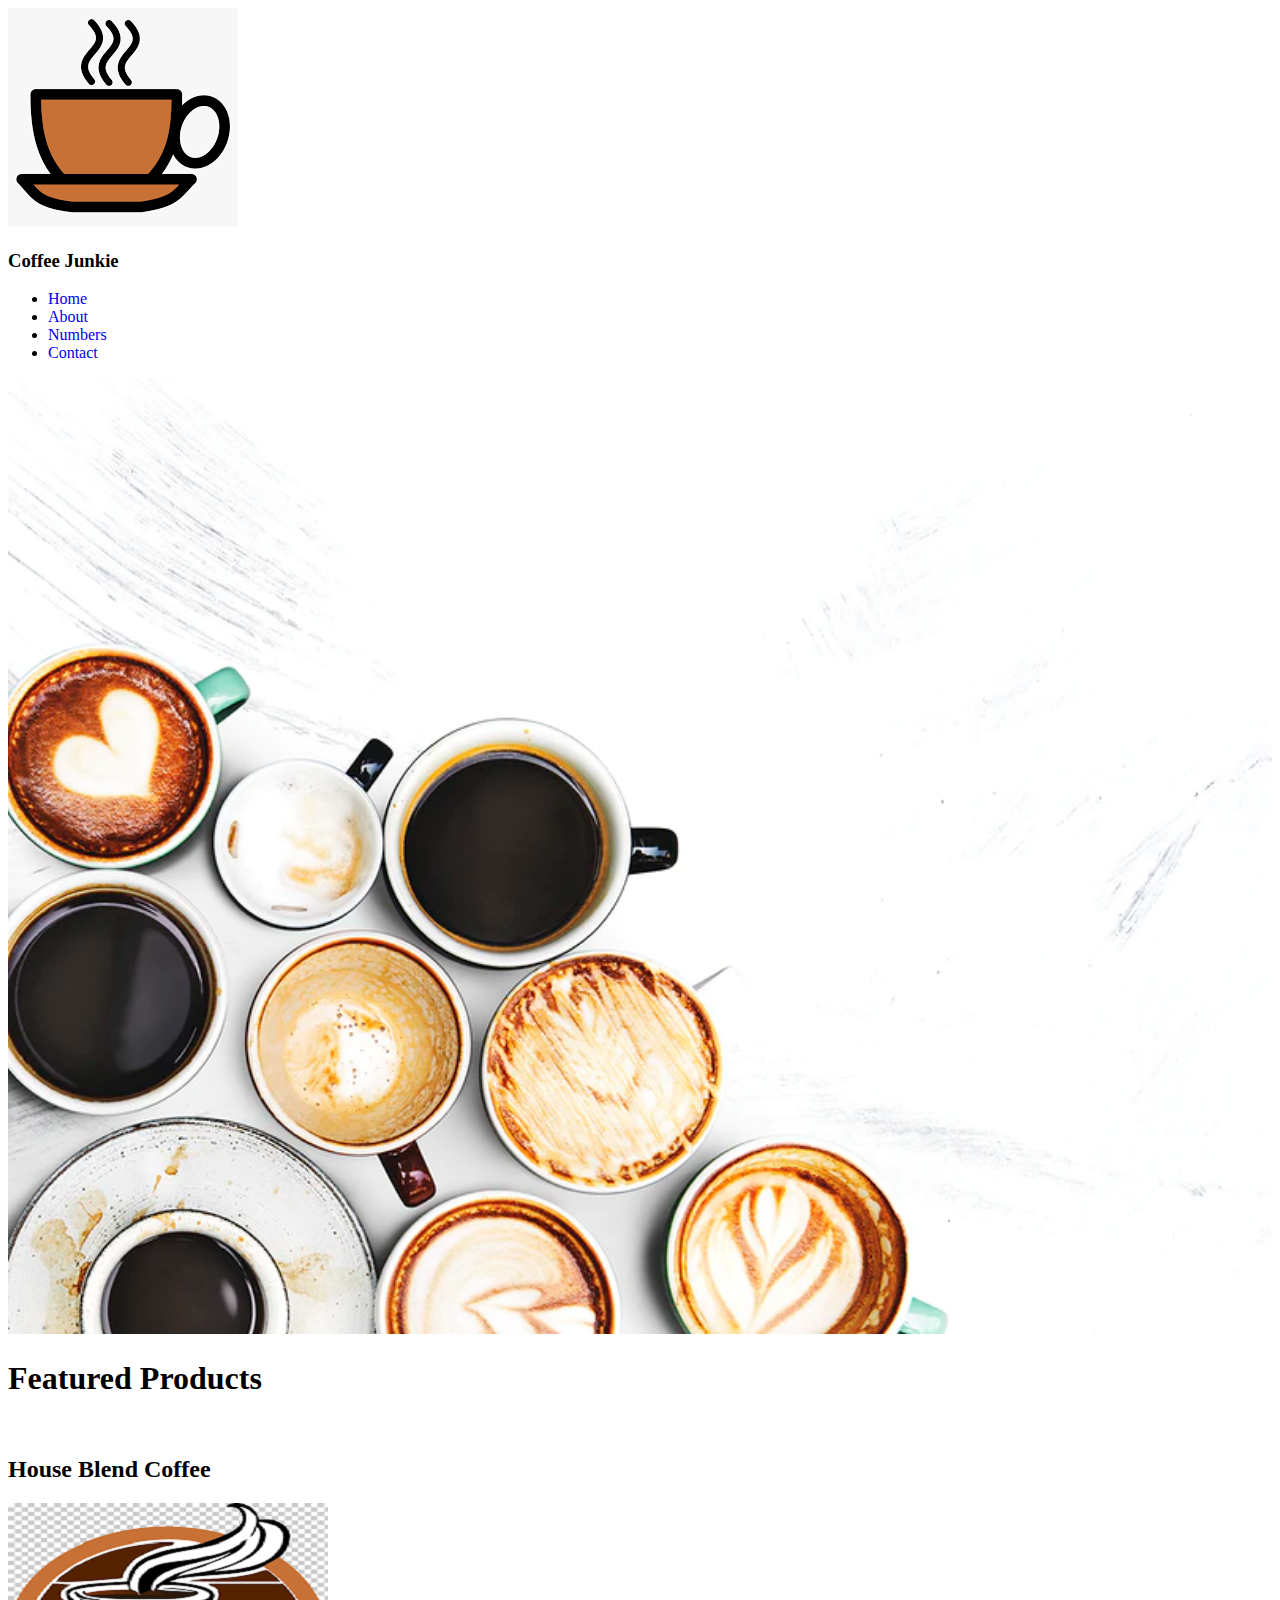
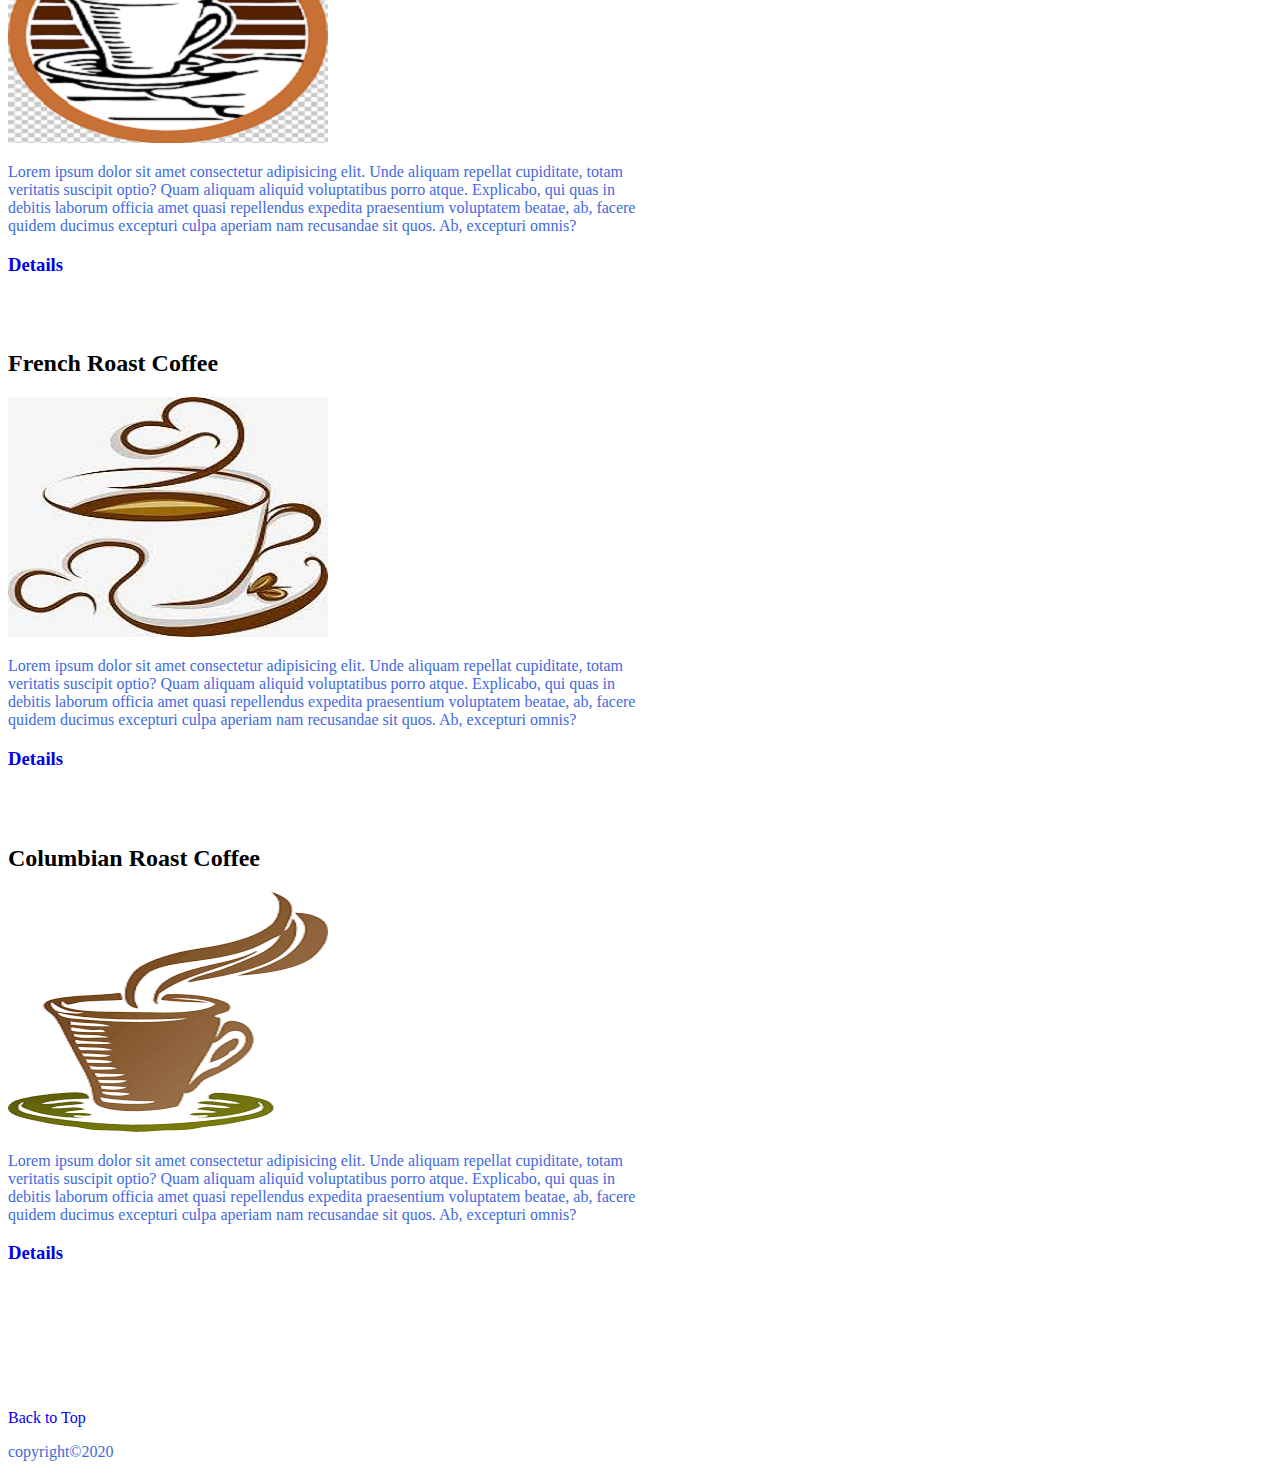
<file: index.html>
<!DOCTYPE html>
<html lang="en">
  <head>
    <meta charset="UTF-8" />
    <meta name="viewport" content="width=device-width, initial-scale=1.0" />
    <link rel="stylesheet" href="styles.css">
    <title>Coffee Junkie</title>
  </head>
  <body>
    <img id="top" src="./images/logo.png" alt="coffee logo" />
    <h3>Coffee Junkie</h3>
    <ul>
      <li><a href="index.html" target="blank">Home</a></li>
      <li><a href="about.html" target="blank">About</a></li>
      <li><a href="numbers.html" target="blank">Numbers</a></li>
      <li><a href="contact.html" target="blank">Contact</a></li>
    </ul>
    <img src="./images/bg.webp" alt="coffee bg" width="100%" />
    <br />
    <h1>Featured Products</h1>
    <br />
    <!-- House Blend Coffee-->
    <h2>House Blend Coffee</h2>
    <img src="./images/img1.png" alt="House Blend Coffee" />
    <p style="width: 50%">
      Lorem ipsum dolor sit amet consectetur adipisicing elit. Unde aliquam
      repellat cupiditate, totam veritatis suscipit optio? Quam aliquam aliquid
      voluptatibus porro atque. Explicabo, qui quas in debitis laborum officia
      amet quasi repellendus expedita praesentium voluptatem beatae, ab, facere
      quidem ducimus excepturi culpa aperiam nam recusandae sit quos. Ab,
      excepturi omnis?
    </p>
    <h3><a href="https://www.google.com" target="blank">Details</a></h3>
    <br />
    <br />
    <!-- French Roast Coffee-->
    <h2>French Roast Coffee</h2>
    <img src="./images/img2.jpg" alt="French Roast Coffee" />
    <p style="width: 50%">
      Lorem ipsum dolor sit amet consectetur adipisicing elit. Unde aliquam
      repellat cupiditate, totam veritatis suscipit optio? Quam aliquam aliquid
      voluptatibus porro atque. Explicabo, qui quas in debitis laborum officia
      amet quasi repellendus expedita praesentium voluptatem beatae, ab, facere
      quidem ducimus excepturi culpa aperiam nam recusandae sit quos. Ab,
      excepturi omnis?
    </p>
    <h3><a href="https://www.google.com" target="blank">Details</a></h3>
    <br />
    <br />
    <!-- Columbian Roast Coffee-->
    <h2>Columbian Roast Coffee</h2>
    <img src="./images/img3.png" alt="Columbian Roast Coffee" />
    <p style="width: 50%">
      Lorem ipsum dolor sit amet consectetur adipisicing elit. Unde aliquam
      repellat cupiditate, totam veritatis suscipit optio? Quam aliquam aliquid
      voluptatibus porro atque. Explicabo, qui quas in debitis laborum officia
      amet quasi repellendus expedita praesentium voluptatem beatae, ab, facere
      quidem ducimus excepturi culpa aperiam nam recusandae sit quos. Ab,
      excepturi omnis?
    </p>
    <h3><a href="https://www.google.com" target="blank">Details</a></h3>
    <br />
    <br />
    <br />
    <br />
    <br />
    <br />
    <br />
    <a href="#top">Back to Top</a>
    <p>copyright&copy;2020</p>
  </body>
</html>
</file>
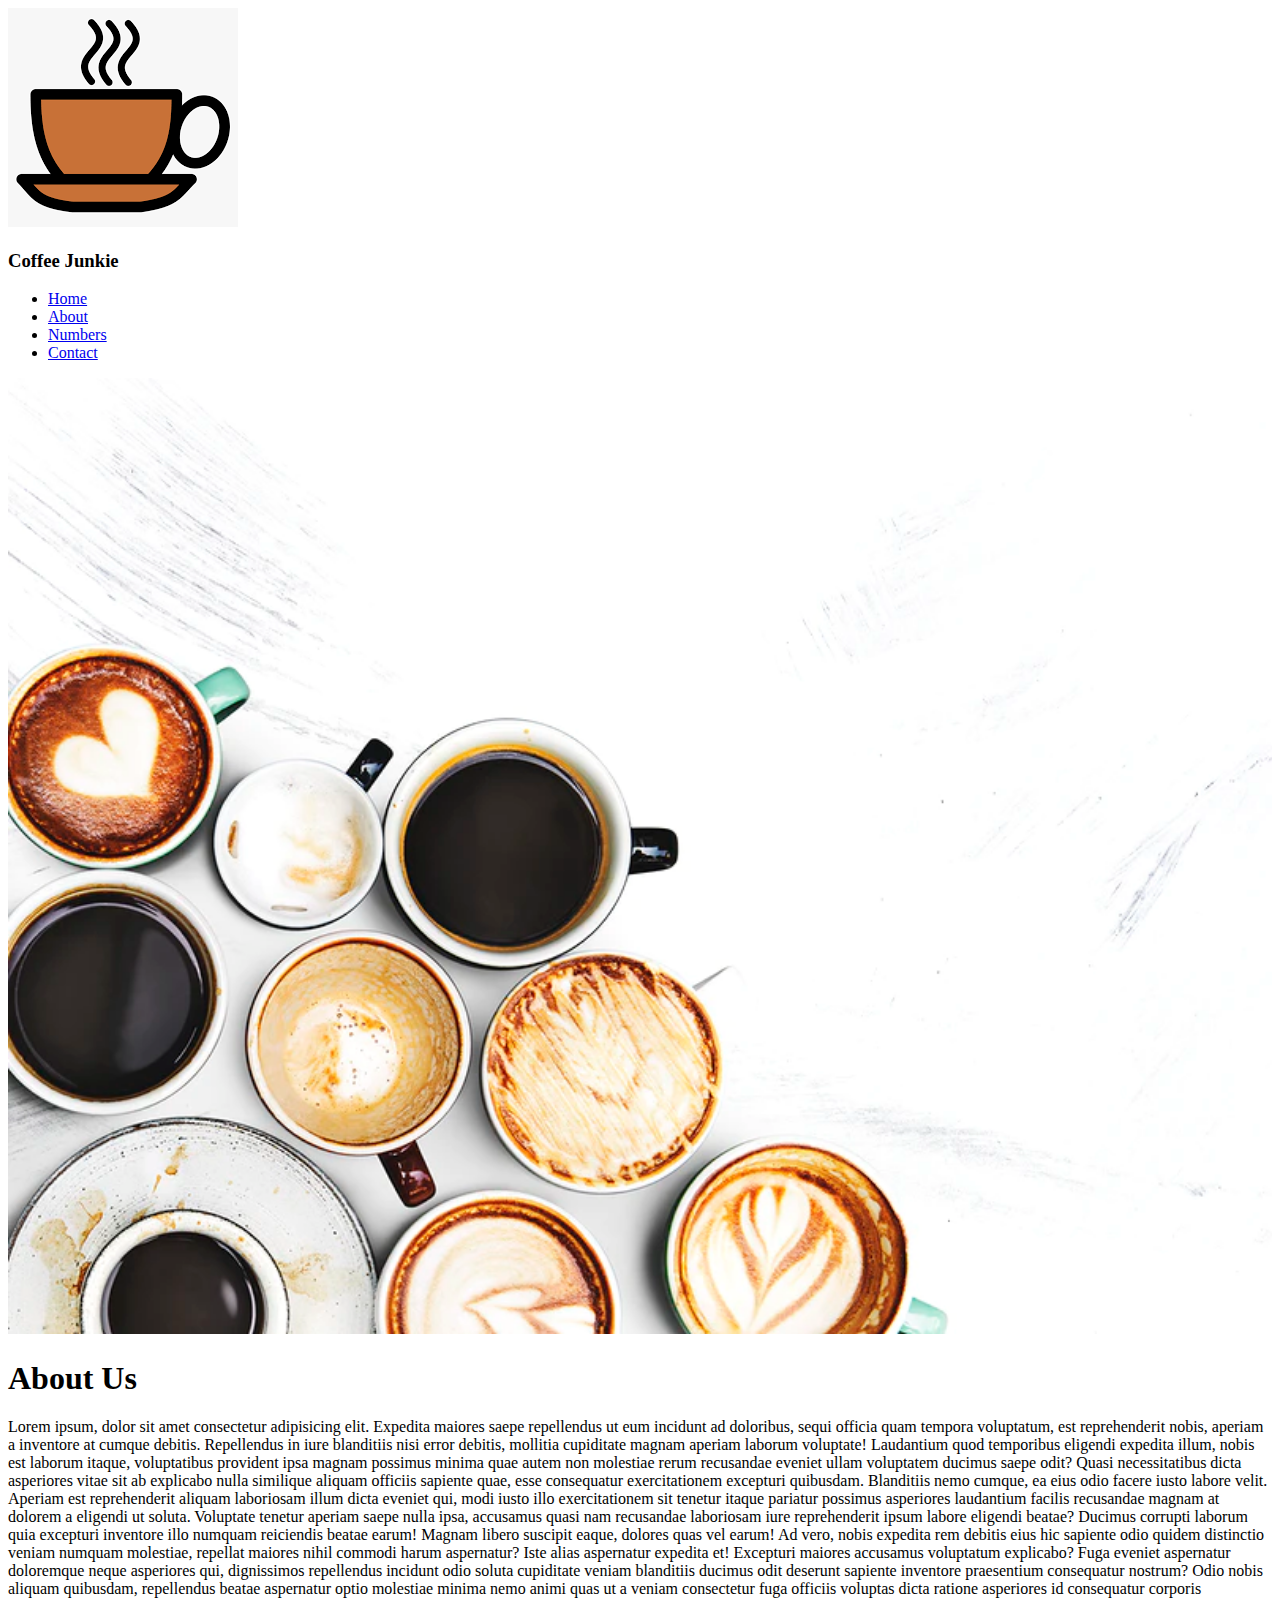
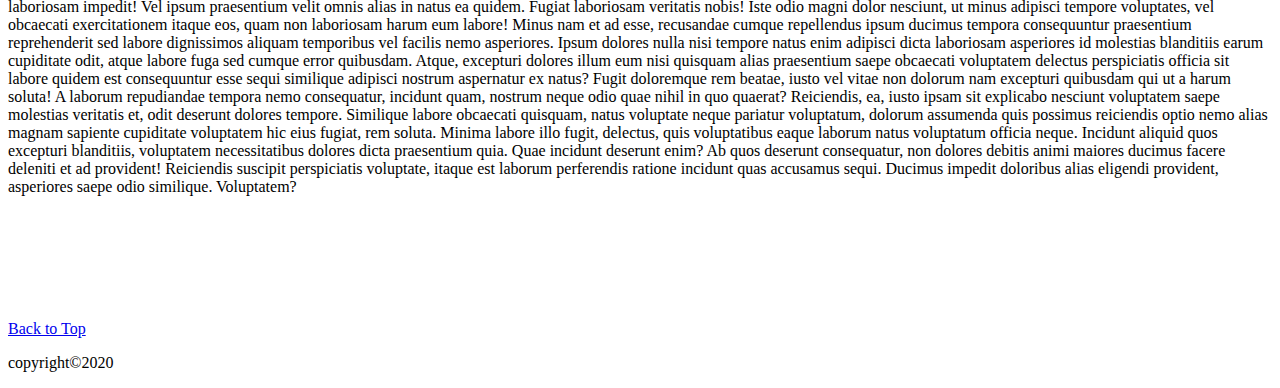
<file: about.html>
<!DOCTYPE html>
<html lang="en">
  <head>
    <meta charset="UTF-8" />
    <meta name="viewport" content="width=device-width, initial-scale=1.0" />
    <title>About</title>
  </head>

  <body>
    <img id="top" src="./images/logo.png" alt="coffee logo" />
    <h3>Coffee Junkie</h3>
    <ul>
      <li><a href="index.html" target="blank">Home</a></li>
      <li><a href="about.html" target="blank">About</a></li>
      <li><a href="numbers.html" target="blank">Numbers</a></li>
      <li><a href="contact.html" target="blank">Contact</a></li>
    </ul>
    <img src="./images/bg.webp" alt="coffee bg" width="100%" />
    <br />
    <h1>About Us</h1>
    <p>
      Lorem ipsum, dolor sit amet consectetur adipisicing elit. Expedita maiores
      saepe repellendus ut eum incidunt ad doloribus, sequi officia quam tempora
      voluptatum, est reprehenderit nobis, aperiam a inventore at cumque
      debitis. Repellendus in iure blanditiis nisi error debitis, mollitia
      cupiditate magnam aperiam laborum voluptate! Laudantium quod temporibus
      eligendi expedita illum, nobis est laborum itaque, voluptatibus provident
      ipsa magnam possimus minima quae autem non molestiae rerum recusandae
      eveniet ullam voluptatem ducimus saepe odit? Quasi necessitatibus dicta
      asperiores vitae sit ab explicabo nulla similique aliquam officiis
      sapiente quae, esse consequatur exercitationem excepturi quibusdam.
      Blanditiis nemo cumque, ea eius odio facere iusto labore velit. Aperiam
      est reprehenderit aliquam laboriosam illum dicta eveniet qui, modi iusto
      illo exercitationem sit tenetur itaque pariatur possimus asperiores
      laudantium facilis recusandae magnam at dolorem a eligendi ut soluta.
      Voluptate tenetur aperiam saepe nulla ipsa, accusamus quasi nam recusandae
      laboriosam iure reprehenderit ipsum labore eligendi beatae? Ducimus
      corrupti laborum quia excepturi inventore illo numquam reiciendis beatae
      earum! Magnam libero suscipit eaque, dolores quas vel earum! Ad vero,
      nobis expedita rem debitis eius hic sapiente odio quidem distinctio veniam
      numquam molestiae, repellat maiores nihil commodi harum aspernatur? Iste
      alias aspernatur expedita et! Excepturi maiores accusamus voluptatum
      explicabo? Fuga eveniet aspernatur doloremque neque asperiores qui,
      dignissimos repellendus incidunt odio soluta cupiditate veniam blanditiis
      ducimus odit deserunt sapiente inventore praesentium consequatur nostrum?
      Odio nobis aliquam quibusdam, repellendus beatae aspernatur optio
      molestiae minima nemo animi quas ut a veniam consectetur fuga officiis
      voluptas dicta ratione asperiores id consequatur corporis laboriosam
      impedit! Vel ipsum praesentium velit omnis alias in natus ea quidem.
      Fugiat laboriosam veritatis nobis! Iste odio magni dolor nesciunt, ut
      minus adipisci tempore voluptates, vel obcaecati exercitationem itaque
      eos, quam non laboriosam harum eum labore! Minus nam et ad esse,
      recusandae cumque repellendus ipsum ducimus tempora consequuntur
      praesentium reprehenderit sed labore dignissimos aliquam temporibus vel
      facilis nemo asperiores. Ipsum dolores nulla nisi tempore natus enim
      adipisci dicta laboriosam asperiores id molestias blanditiis earum
      cupiditate odit, atque labore fuga sed cumque error quibusdam. Atque,
      excepturi dolores illum eum nisi quisquam alias praesentium saepe
      obcaecati voluptatem delectus perspiciatis officia sit labore quidem est
      consequuntur esse sequi similique adipisci nostrum aspernatur ex natus?
      Fugit doloremque rem beatae, iusto vel vitae non dolorum nam excepturi
      quibusdam qui ut a harum soluta! A laborum repudiandae tempora nemo
      consequatur, incidunt quam, nostrum neque odio quae nihil in quo quaerat?
      Reiciendis, ea, iusto ipsam sit explicabo nesciunt voluptatem saepe
      molestias veritatis et, odit deserunt dolores tempore. Similique labore
      obcaecati quisquam, natus voluptate neque pariatur voluptatum, dolorum
      assumenda quis possimus reiciendis optio nemo alias magnam sapiente
      cupiditate voluptatem hic eius fugiat, rem soluta. Minima labore illo
      fugit, delectus, quis voluptatibus eaque laborum natus voluptatum officia
      neque. Incidunt aliquid quos excepturi blanditiis, voluptatem
      necessitatibus dolores dicta praesentium quia. Quae incidunt deserunt
      enim? Ab quos deserunt consequatur, non dolores debitis animi maiores
      ducimus facere deleniti et ad provident! Reiciendis suscipit perspiciatis
      voluptate, itaque est laborum perferendis ratione incidunt quas accusamus
      sequi. Ducimus impedit doloribus alias eligendi provident, asperiores
      saepe odio similique. Voluptatem?
    </p>
    <br />
    <br />
    <br />
    <br />
    <br />
    <br />
    <a href="#top">Back to Top</a>
    <p>copyright&copy;2020</p>
  </body>
</html>
</file>
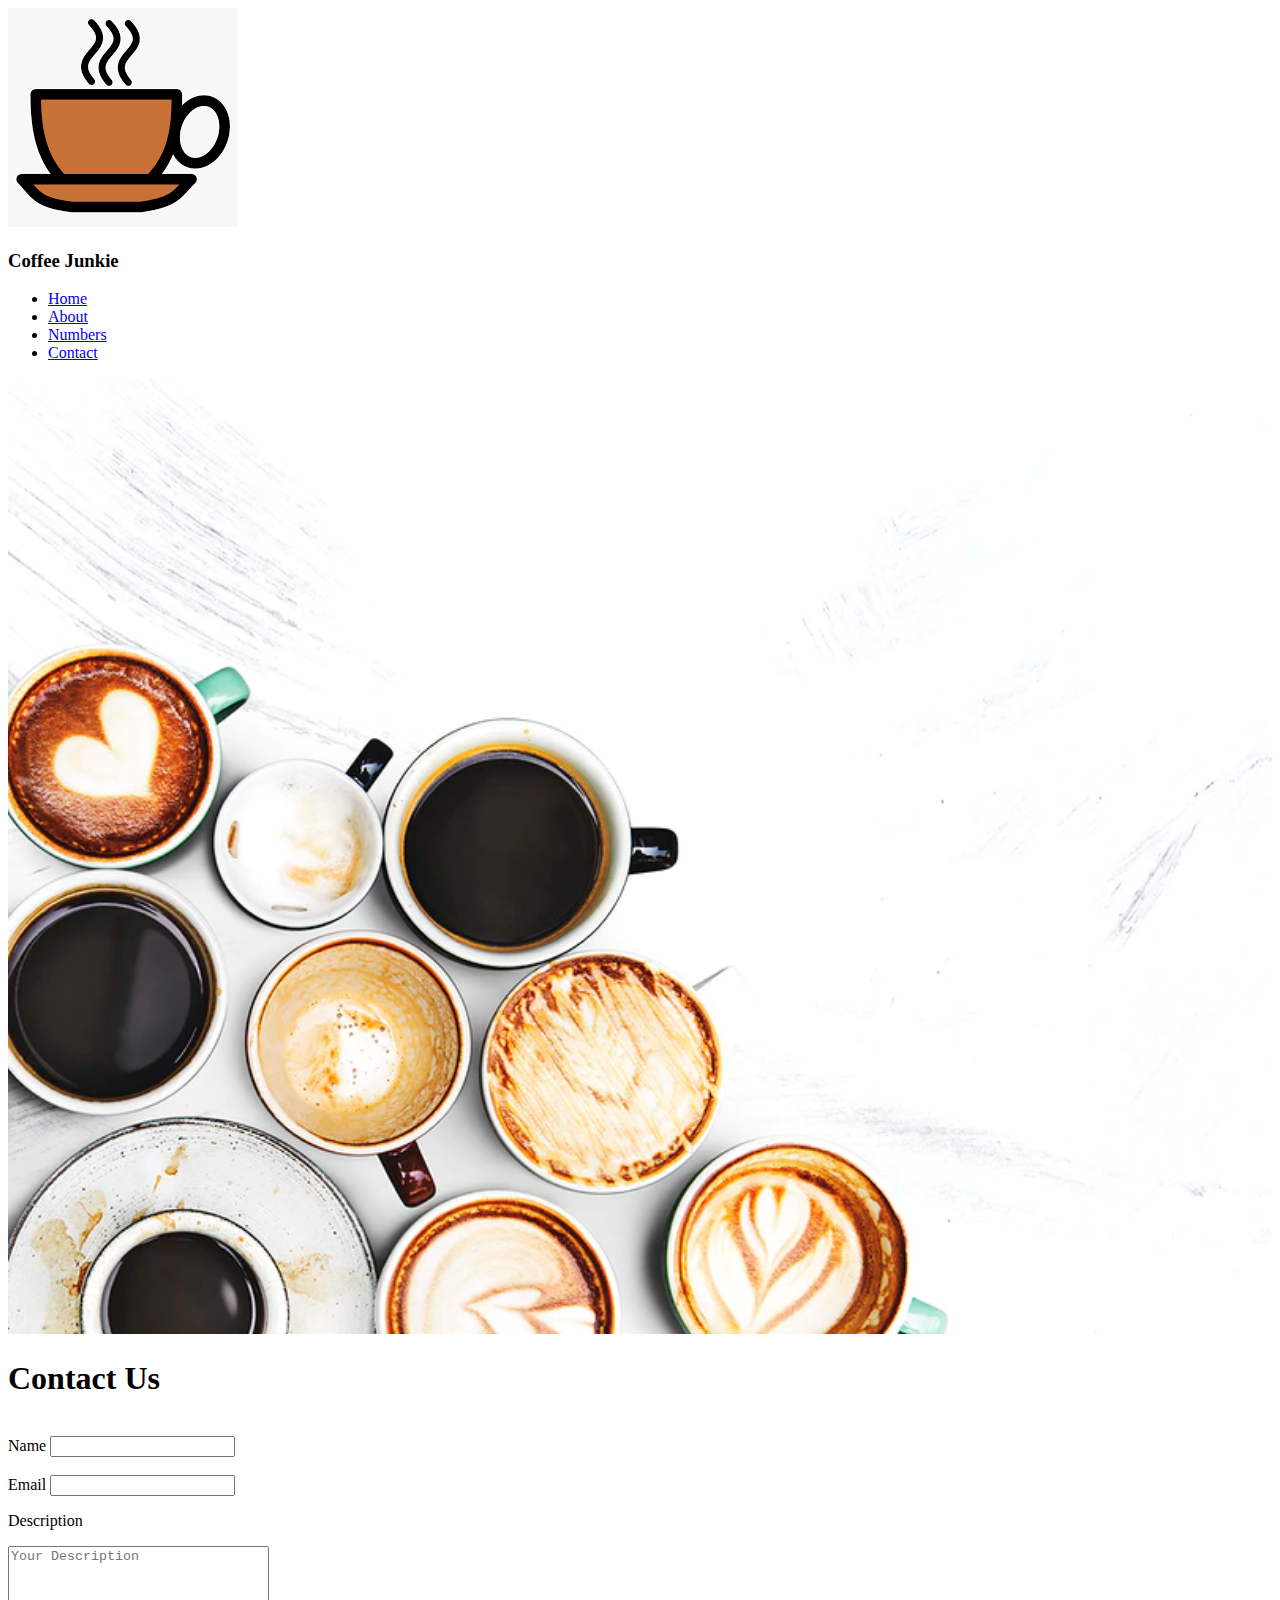
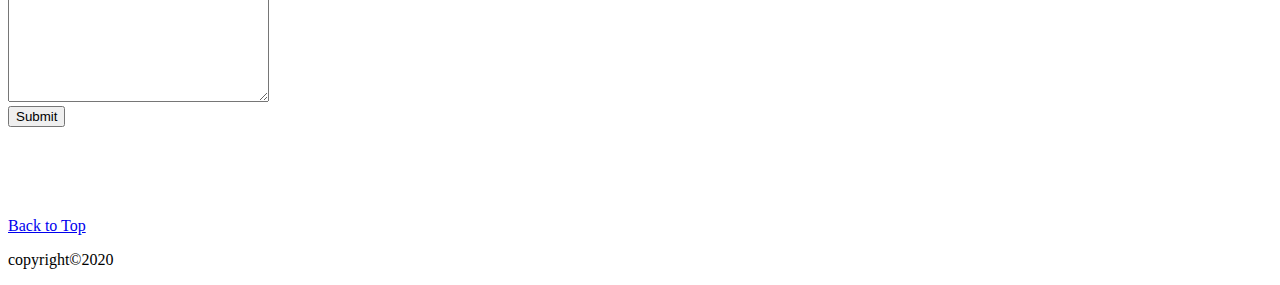
<file: contact.html>
<!DOCTYPE html>
<html lang="en">
  <head>
    <meta charset="UTF-8" />
    <meta name="viewport" content="width=device-width, initial-scale=1.0" />
    <title>Contact</title>
  </head>

  <body>
    <img id="top" src="./images/logo.png" alt="coffee logo" />
    <h3>Coffee Junkie</h3>
    <ul>
      <li><a href="index.html" target="blank">Home</a></li>
      <li><a href="about.html" target="blank">About</a></li>
      <li><a href="numbers.html" target="blank">Numbers</a></li>
      <li><a href="contact.html" target="blank">Contact</a></li>
    </ul>
    <img src="./images/bg.webp" alt="coffee bg" width="100%" />
    <br />
    <h1>Contact Us</h1>
    <br />
    <form action="">
      <!-- name -->
      <label for="name">Name</label>
      <input type="text" name="name" id="name" />
      <br />
      <br />
      <!-- email -->
      <label for="email">Email</label>
      <input type="text" name="email" id="email" />
      <!-- description -->
      <p>Description</p>
      <textarea
        name="description"
        id=""
        cols="30"
        rows="10"
        placeholder="Your Description"
      ></textarea>
      <br />
      <!-- submit -->
      <input type="submit" />
    </form>
    <br />
    <br />
    <br />
    <br />
    <br />
    <a href="#top">Back to Top</a>
    <p>copyright&copy;2020</p>
  </body>
</html>
</file>
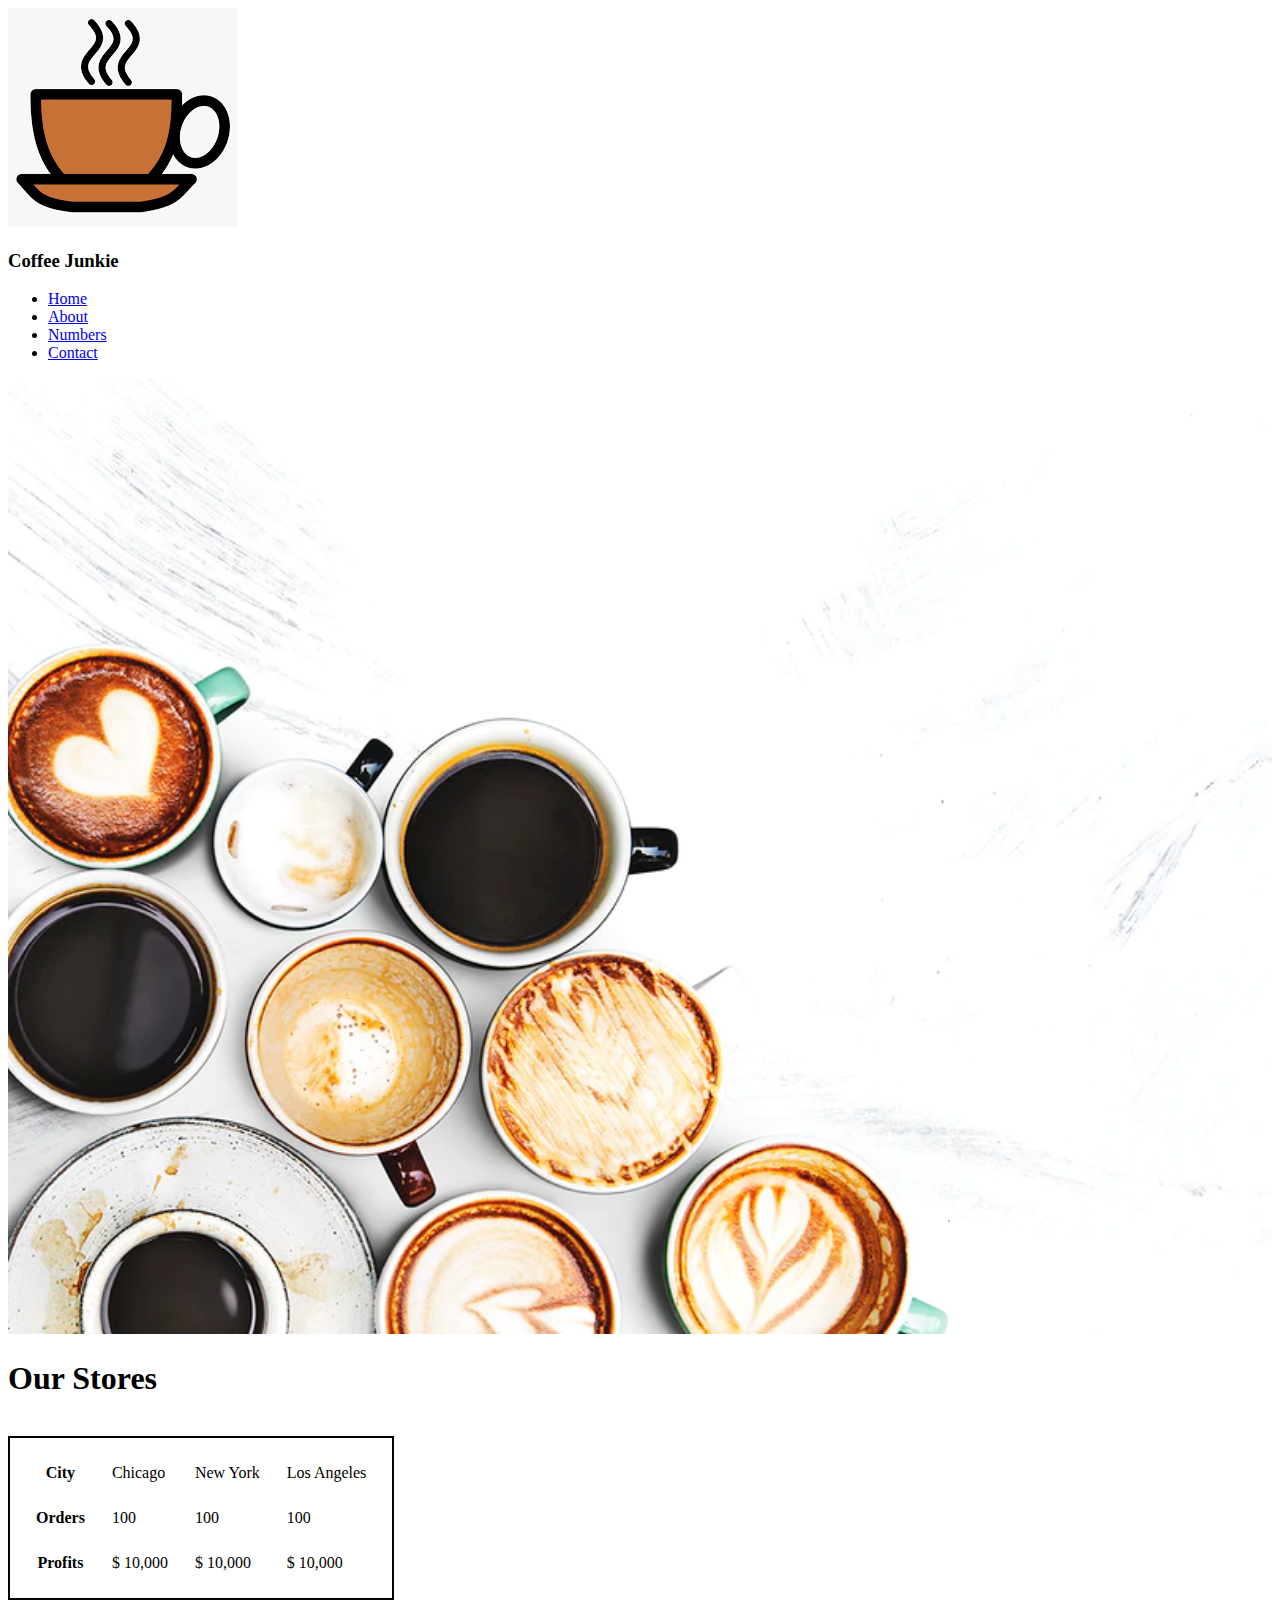
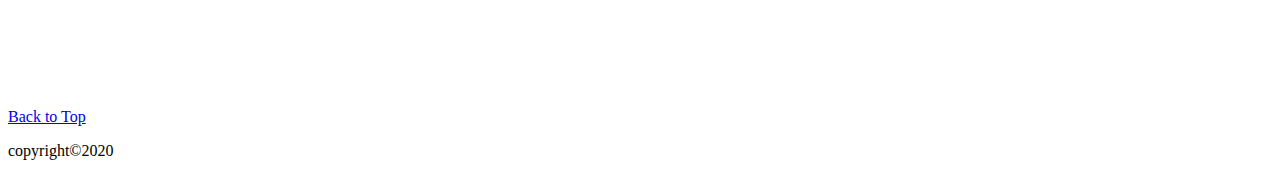
<file: numbers.html>
<!DOCTYPE html>
<html lang="en">
  <head>
    <meta charset="UTF-8" />
    <meta name="viewport" content="width=device-width, initial-scale=1.0" />
    <title>Numbers</title>
  </head>

  <body>
    <img id="top" src="./images/logo.png" alt="coffee logo" />
    <h3>Coffee Junkie</h3>
    <ul>
      <li><a href="index.html" target="blank">Home</a></li>
      <li><a href="about.html" target="blank">About</a></li>
      <li><a href="numbers.html" target="blank">Numbers</a></li>
      <li><a href="contact.html" target="blank">Contact</a></li>
    </ul>
    <img src="./images/bg.webp" alt="coffee bg" width="100%" />
    <br />
    <h1>Our Stores</h1>
    <br />
    <!-- table-->
    <table style="border: 2px solid black; border-spacing:25px;">
      <!-- city -->
      <tr>
        <th>City</th>
        <td>Chicago</td>
        <td>New York</td>
        <td>Los Angeles</td>
      </tr>
      <!-- end of city -->
      <!-- orders -->
      <tr>
        <th>Orders</th>
        <td>100</td>
        <td>100</td>
        <td>100</td>
      </tr>
      <!-- end of orders -->
      <!-- Profits -->
      <tr>
        <th>Profits</th>
        <td>$ 10,000</td>
        <td>$ 10,000</td>
        <td>$ 10,000</td>
      </tr>
      <!-- end of profits -->
    </table>

    <br />
    <br />
    <br />
    <br />
    <br />
    <br />
    <a href="#top">Back to Top</a>
    <p>copyright&copy;2020</p>
  </body>
</html>
</file>
<file: styles.css>
a {
  text-decoration: none;
}
a:hover {
  color: red;
}
p {
  /* text-align: center; */
  font-family: Georgia, "Times New Roman", Times, serif;
  color: royalblue;
  /* text-transform: capitalize; */
  /* background: rgb(89, 100, 89); */
}
h1{
    font-family: cursive;
}
</file>
